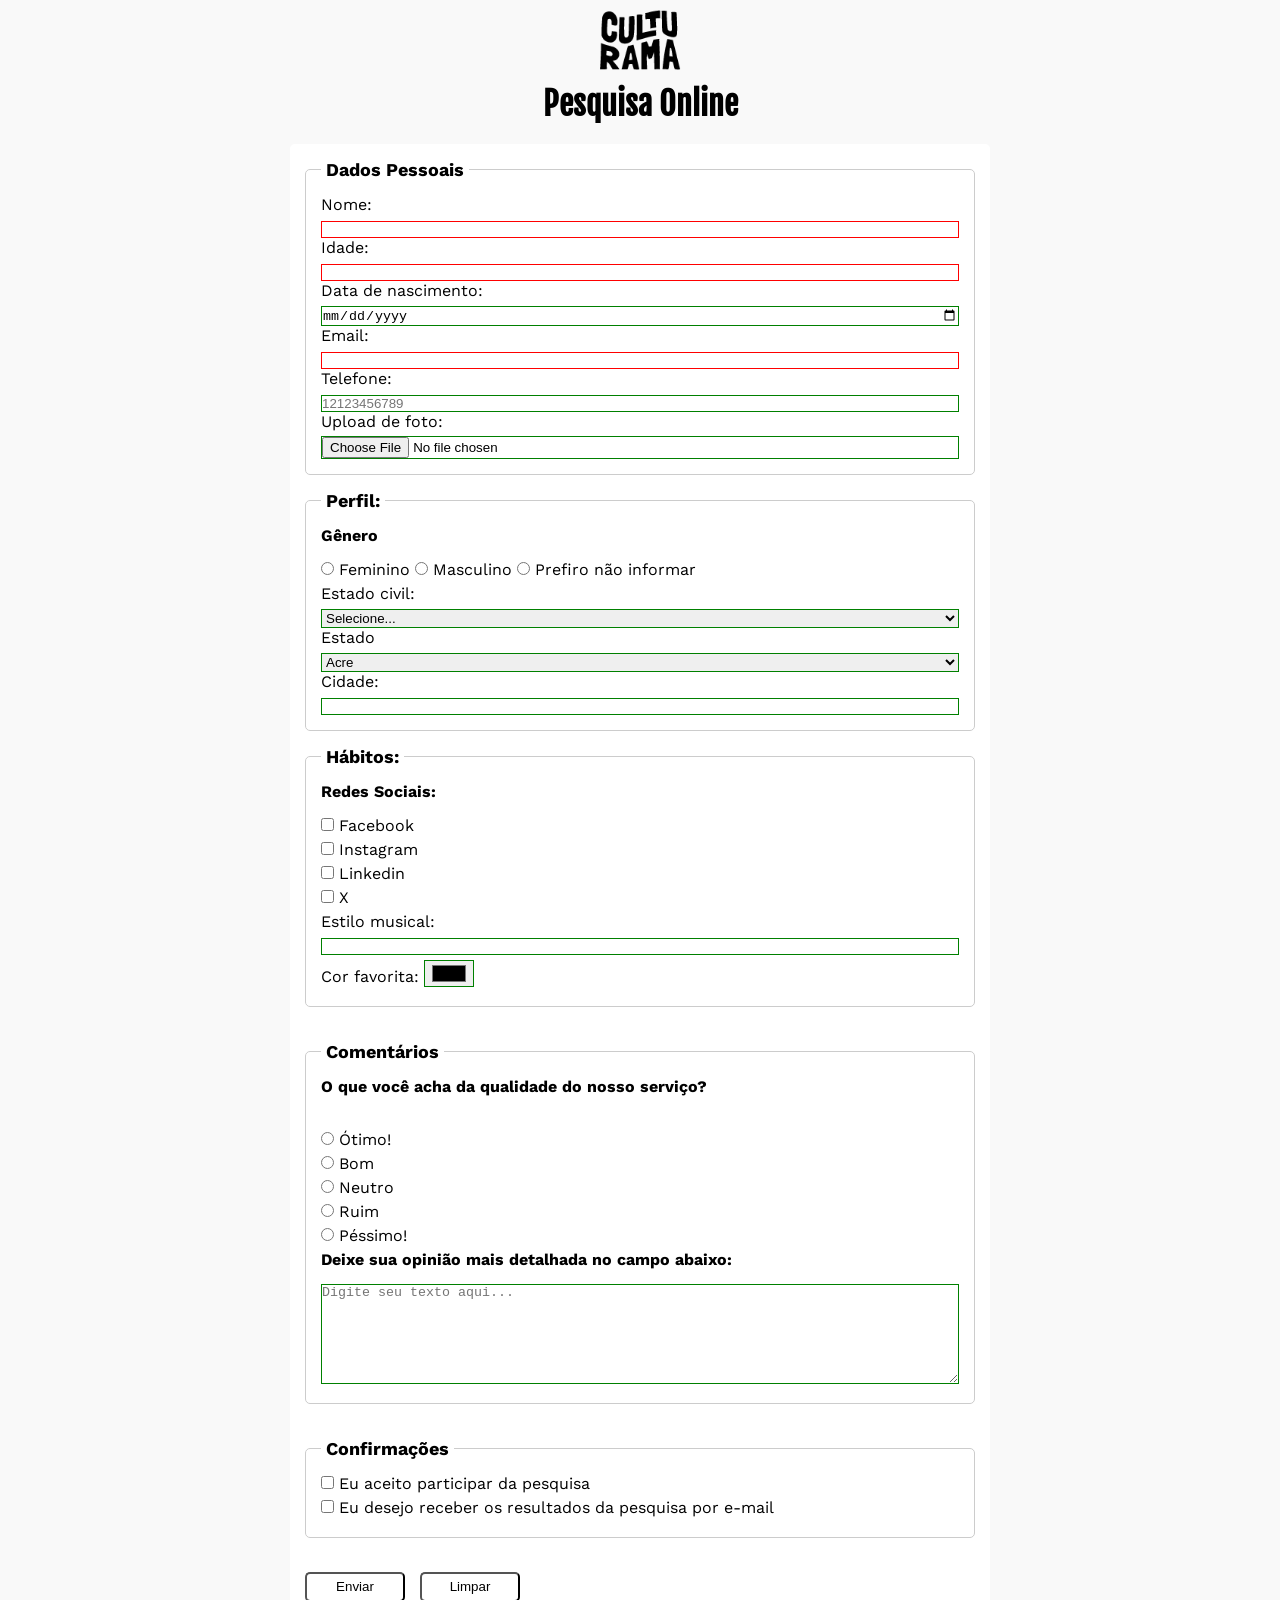
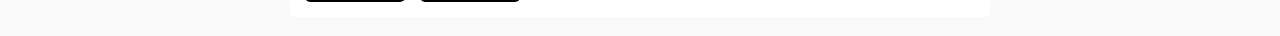
<file: index.html>
<!doctype html>
<html lang="pt-br">
  <head>
    <meta charset="UTF-8" />
    <meta name="viewport" content="width=device-width, initial-scale=1.0" />
    <link rel="icon" href="culturama-favicon.png" type="image/png" />

    <link rel="stylesheet" href="css/style.css" />

    <link rel="preconnect" href="https://fonts.googleapis.com" />
    <link rel="preconnect" href="https://fonts.gstatic.com" crossorigin />
    <link
      href="https://fonts.googleapis.com/css2?family=Fjalla+One&family=Work+Sans&display=swap"
      rel="stylesheet"
    />
    <title>Pesquisa Culturama</title>
  </head>
  <body>
    <header>
      <img src="img/logo-culturama.png" alt="Logo Culturama" />
      <h1>Pesquisa Online</h1>
    </header>
    <main>
      <section>
        <form action="sucesso.html" method="get">
          <fieldset>
            <legend>Dados Pessoais</legend>

            <label for="name">Nome: </label>
            <input id="name" type="text" name="userName" required />
            <br />
            <label for="age">Idade: </label>
            <input
              id="age"
              type="number"
              name="userAge"
              required
              min="12"
              max="100"
            />
            <br />
            <label for="birthDate">Data de nascimento: </label>
            <input id="birthDate" type="date" name="userBirthDate" />
            <br />
            <label for="email">Email: </label>
            <input id="email" type="email" name="userEmail" required />
            <br />
            <label for="phoneNumber">Telefone: </label>
            <input
              id="phoneNumber"
              type="tel"
              name="userPhoneNumber"
              pattern="[0-9]{11}"
              placeholder="12123456789"
            />
            <br />
            <label for="image">Upload de foto: </label>
            <input id="image" type="file" accept="image/*" name="userImage" />
          </fieldset>

          <fieldset>
            <legend>Perfil:</legend>
            <p>Gênero</p>
            <input
              id="genderF"
              type="radio"
              name="userGender"
              value="feminino"
            />
            <label for="genderf">Feminino</label>
            <input
              id="genderM"
              type="radio"
              name="userGender"
              value="masculino"
            />
            <label for="genderM">Masculino</label>
            <input
              id="genderNao"
              type="radio"
              name="userGender"
              value="naoInformado"
            />
            <label for="genderNao">Prefiro não informar</label>
            <br />
            <label for="maritalStatus">Estado civil:</label>

            <select name="maritalStatus" id="">
              <option value="naoInformado" selected>Selecione...</option>
              <option value="casado">Casado</option>
              <option value="solteiro">Solteiro</option>
              <option value="divorciado">Divorciado</option>
              <option value="viuvo">Viúvo</option>
              <option value="uniaoEstavel">União Estavel</option>
            </select>
            <br />
            <label for="userState">Estado</label>
            <select name="userState" id="" required>
              <option value="acre">Acre</option>
              <option value="alagoas">Alagoas</option>
              <option value="amapa">Amapá</option>
              <option value="amazonas">Amazonas</option>
              <option value="bahia">Bahia</option>
              <option value="ceara">Ceará</option>
              <option value="distritoFederal">Distrito Federal</option>
              <option value="espiritoSanto">Espírito Santo</option>
              <option value="goias">Goiás</option>
              <option value="maranhao">Maranhão```html</option>
              <option value="acre">Acre</option>
              <option value="alagoas">Alagoas</option>
              <option value="amapa">Amapá</option>
              <option value="amazonas">Amazonas</option>
              <option value="bahia">Bahia</option>
              <option value="ceara">Ceará</option>
              <option value="distritoFederal">Distrito Federal</option>
              <option value="espiritoSanto">Espírito Santo</option>
              <option value="goias">Goiás</option>
              <option value="maranhao">Maranhão</option>
              <option value="matoGrosso">Mato Grosso</option>
              <option value="matoGrossoDoSul">Mato Grosso do Sul</option>
              <option value="minasGerais">Minas Gerais</option>
              <option value="para">Pará</option>
              <option value="paraiba">Paraíba</option>
              <option value="parana">Paraná</option>
              <option value="pernambuco">Pernambuco</option>
              <option value="piaui">Piauí</option>
              <option value="rioDeJaneiro">Rio de Janeiro</option>
              <option value="rioGrandeDoNorte">Rio Grande do Norte</option>
              <option value="rioGrandeDoSul">Rio Grande do Sul</option>
              <option value="rondonia">Rondônia</option>
              <option value="roraima">Roraima</option>
              <option value="santaCatarina">Santa Catarina</option>
              <option value="saoPaulo">São Paulo</option>
              <option value="sergipe">Sergipe</option>
              <option value="tocantins">Tocantins</option>
            </select>
            <br />
            <label for="userCity">Cidade: </label>
            <input type="text" name="userCity" />
          </fieldset>

          <fieldset>
            <legend>Hábitos:</legend>

            <p>Redes Sociais:</p>
            <input
              id="facebook"
              type="checkbox"
              name="social"
              value="facebook"
            />
            <label for="facebook">Facebook</label>
            <br />
            <input
              id="instagram"
              type="checkbox"
              name="social"
              value="instagram"
            />
            <label for="instagram">Instagram</label>
            <br />
            <input
              id="linkedin"
              type="checkbox"
              name="social"
              value="linkedin"
            />
            <label for="linkedin">Linkedin</label>
            <br />
            <input id="x" type="checkbox" name="social" value="x" />
            <label for="x">X</label>
            <br />
            <label for="musicalStyle">Estilo musical:</label>
            <input
              id="musicalStyle"
              name="useMusicalStyle"
              type="text"
              list="styleType"
            />
            <datalist id="styleType">
              <option value="Rock">Rock</option>
              <option value="Pop">Pop</option>
              <option value="Sertanejo">Sertanejo</option>
              <option value="Funk">Funk</option>
            </datalist>
            <br />
            <label for="favoriteColor">Cor favorita:</label>
            <input id="favoriteColor" name="useFavoriteColor" type="color" />
            <br />
          </fieldset>
          <br />
          <fieldset>
            <legend>Comentários</legend>
            <p>O que você acha da qualidade do nosso serviço?</p>
            <br />
            <input
              id="feedbackOtimo"
              type="radio"
              name="userFeedback"
              value="otimo"
            />
            <label for="feedbackOtimo">Ótimo!</label>
            <br />
            <input
              id="feedbackBom"
              type="radio"
              name="userFeedback"
              value="bom"
            />
            <label for="feedbackBom">Bom</label>
            <br />
            <input
              id="feedbackNeutro"
              type="radio"
              name="userFeedback"
              value="neutro"
            />
            <label for="feedbackNeutro">Neutro</label>
            <br />
            <input
              id="feedbackRuim"
              type="radio"
              name="userFeedback"
              value="ruim"
            />
            <label for="feedbackRuim">Ruim</label>
            <br />
            <input
              id="feedbackPessimo"
              type="radio"
              name="userFeedback"
              value="pessimo"
            />
            <label for="feedbackPessimo">Péssimo!</label>
            <br />
            <p>Deixe sua opinião mais detalhada no campo abaixo:</p>
            <textarea
              name="mensagem"
              rows="6"
              cols="50"
              placeholder="Digite seu texto aqui..."
            ></textarea>
          </fieldset>
          <br />
          <fieldset>
            <legend>Confirmações</legend>
            <input
              id="lgpdTerm"
              type="checkbox"
              name="userLgpdTerm"
              value="accepted"
              required
            />
            <label for="lgpdTerm">Eu aceito participar da pesquisa</label>
            <br />
            <input
              id="result"
              type="checkbox"
              name="userResult"
              value="accepted"
              required
            />
            <label for="result"
              >Eu desejo receber os resultados da pesquisa por e-mail</label
            >
          </fieldset>

          <br />
          <button type="submit">Enviar</button>
          <button type="reset">Limpar</button>
        </form>
      </section>
    </main>
  </body>
</html>
</file>
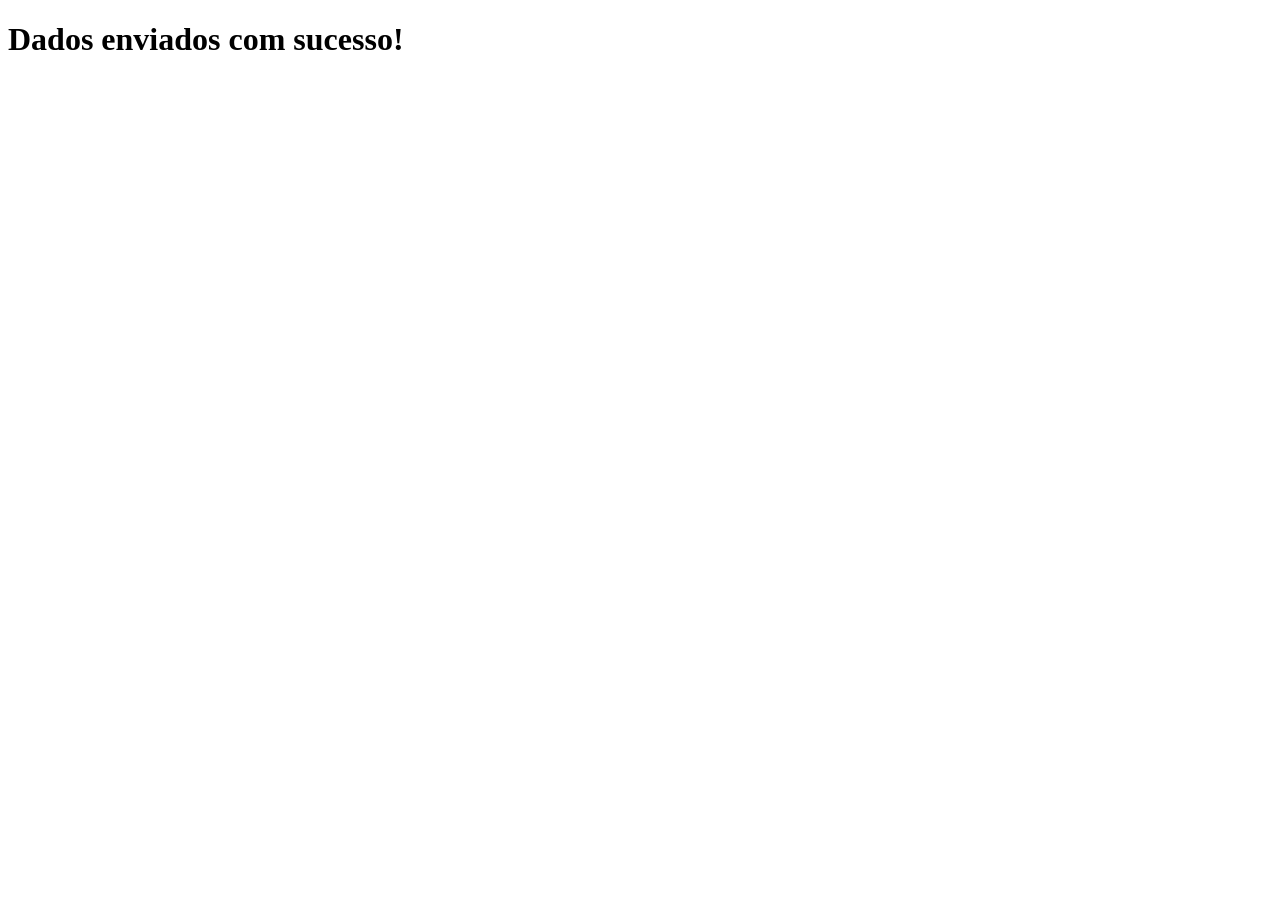
<file: sucesso.html>
<!doctype html>
<html lang="pt-br">
  <head>
    <meta charset="UTF-8" />
    <meta name="viewport" content="width=device-width, initial-scale=1.0" />
    <style rel="stylesheet" href="css/style.css"></style>
    <title>Document</title>
  </head>
  <body>
    <h1>Dados enviados com sucesso!</h1>
  </body>
</html>
</file>
<file: css/style.css>
/*body {
    font-family: "Work Sans", sans-serif;
    font-optical-sizing: auto;
    font-weight: 400;
    font-style: normal;
}

h1{
    font-family: "Fjalla One", sans-serif;
    font-weight: 400;
    font-style: normal;
}*/

*{
    margin: 0;
    padding: 0;
    box-sizing: border-box;
}

body{
    background-color: #f9f9f9;
    font-family: "Work Sans", sans-serif;
    font-optical-sizing: auto;
    font-weight: 400;
    font-style: normal;
}

main{
    width: 100%;
    max-width: 700px;
    margin: 0 auto;
}

header{
    text-align: center;
    margin-bottom: 20px;
}

img{
    width: 100px;
}

h1{
    font-family: "Fjalla One", sans-serif;
}

form{
    background-color: white;
    padding: 15px;
    border-radius: 5px;
    margin-bottom: 20px;
}

fieldset{
    padding: 15px;
    border: 1px solid #cccccc;
    border-radius: 5px;
    margin-bottom: 15px;
}

legend{
    font-weight: bold;
    font-size: 18px;
    padding: 0 5px;
}

label{
    display: inline-block;
    margin-bottom: 5px;
}

p{
    margin-bottom: 15px;
    font-weight: bold;
}

input, select, textarea {
    width: 100%;
    border: 1px solid #ccc;;
}

textarea{
    min-height: 100px;
}

input[type="radio"], input[type="checkbox"]{
    width: auto;
}

input[type="color"]{
    width: 50px;
    padding: 0 5px;
    margin-top: 5px;
}

input:valid, select:valid, textarea:valid{
    border-color: green;
}

input:invalid, select:invalid, textarea:invalid{
    border-color: red;
}

button{
    width: 100px;
    height: 30px;
    margin-right: 10px;
    background-color: white;
    border-radius: 5px;
    cursor: pointer;
}

button:hover{
    background-color: green;
    color: white;
}

button[type="reset"]:hover{
    background-color: red;
    color: white;
}
</file>
